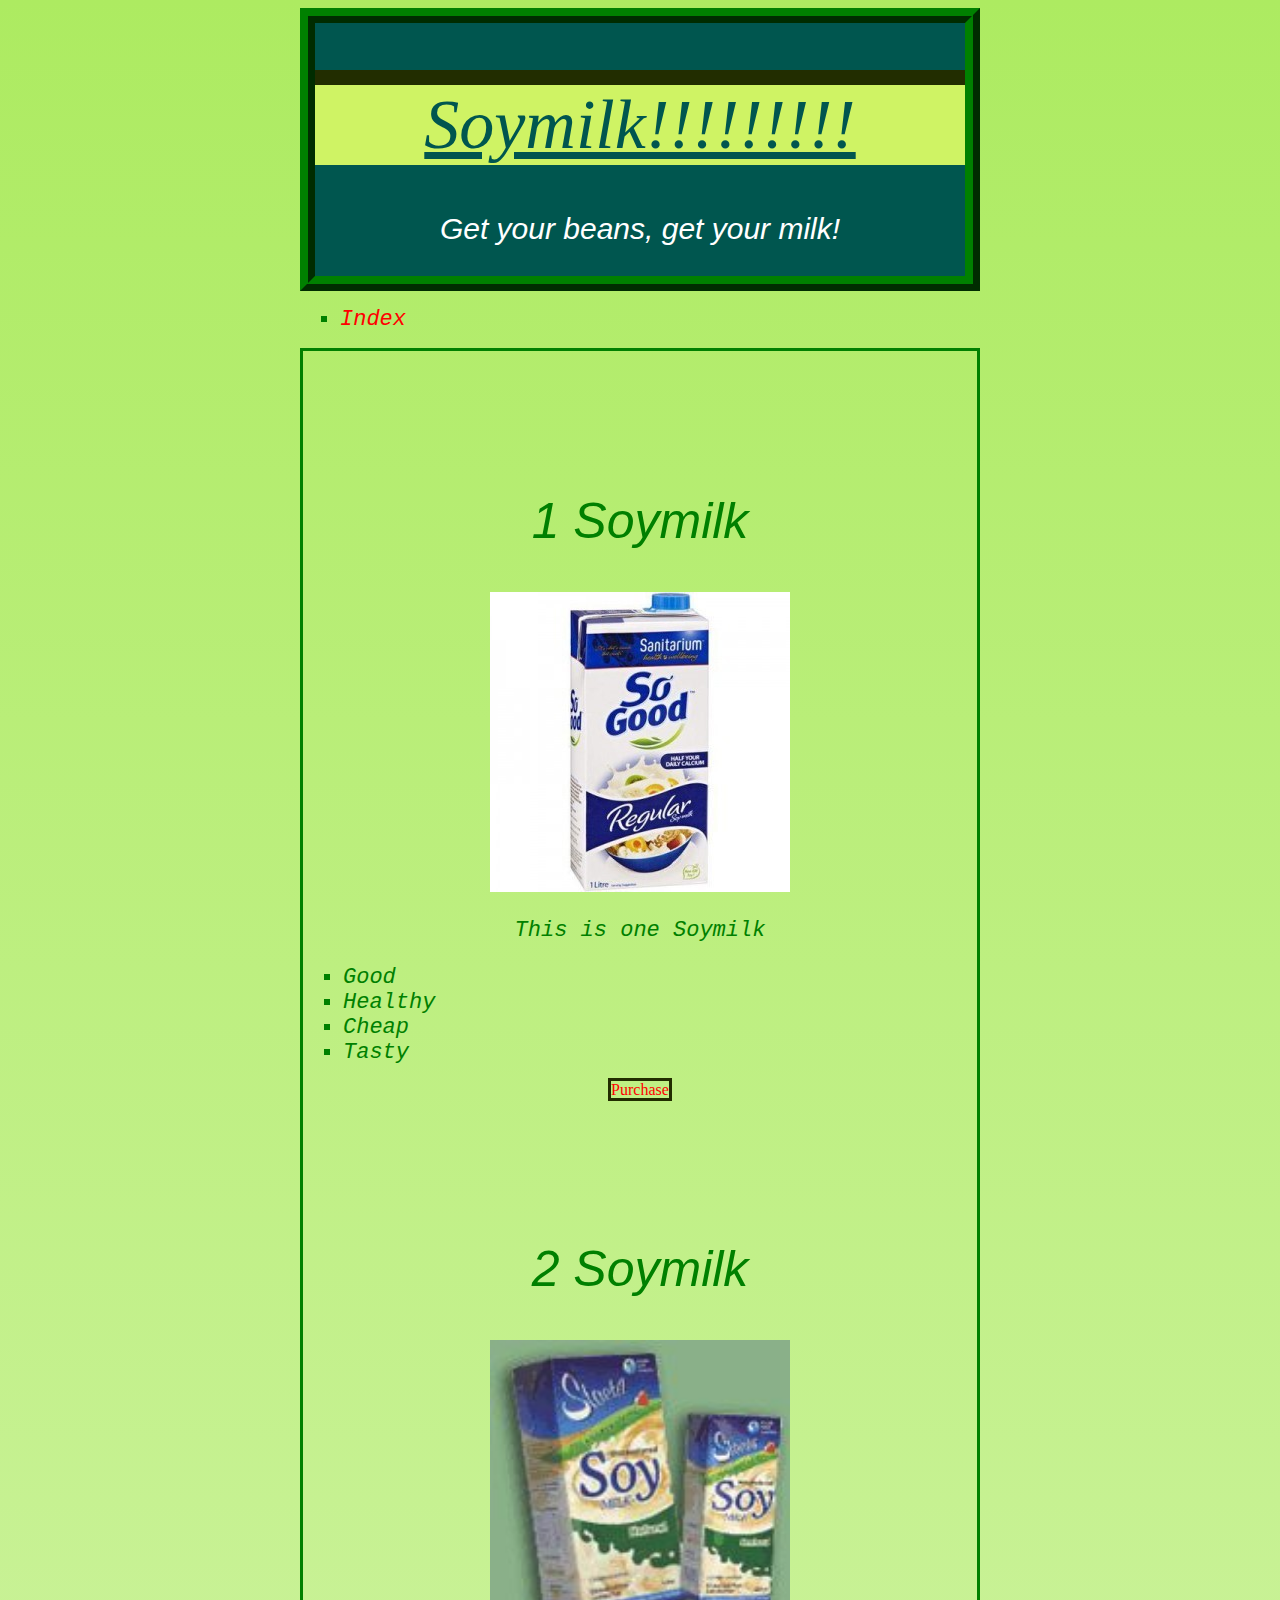
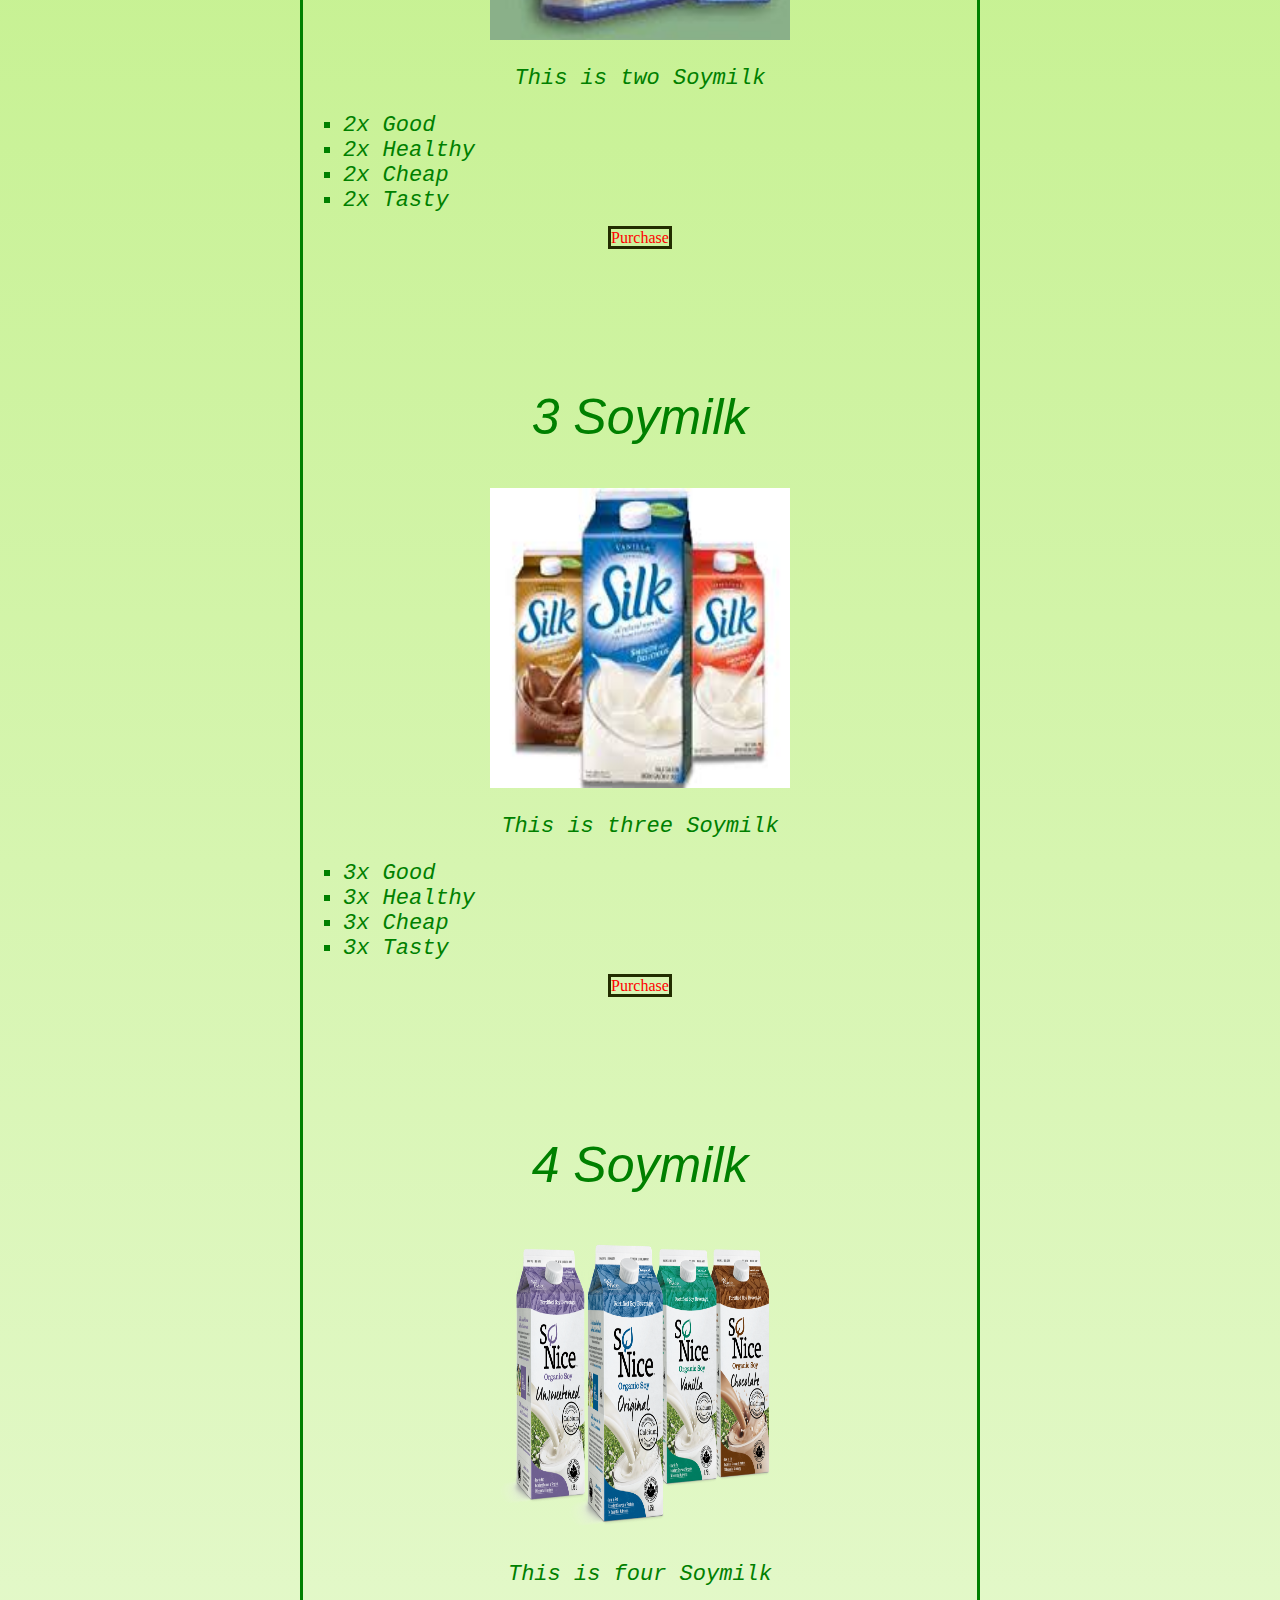
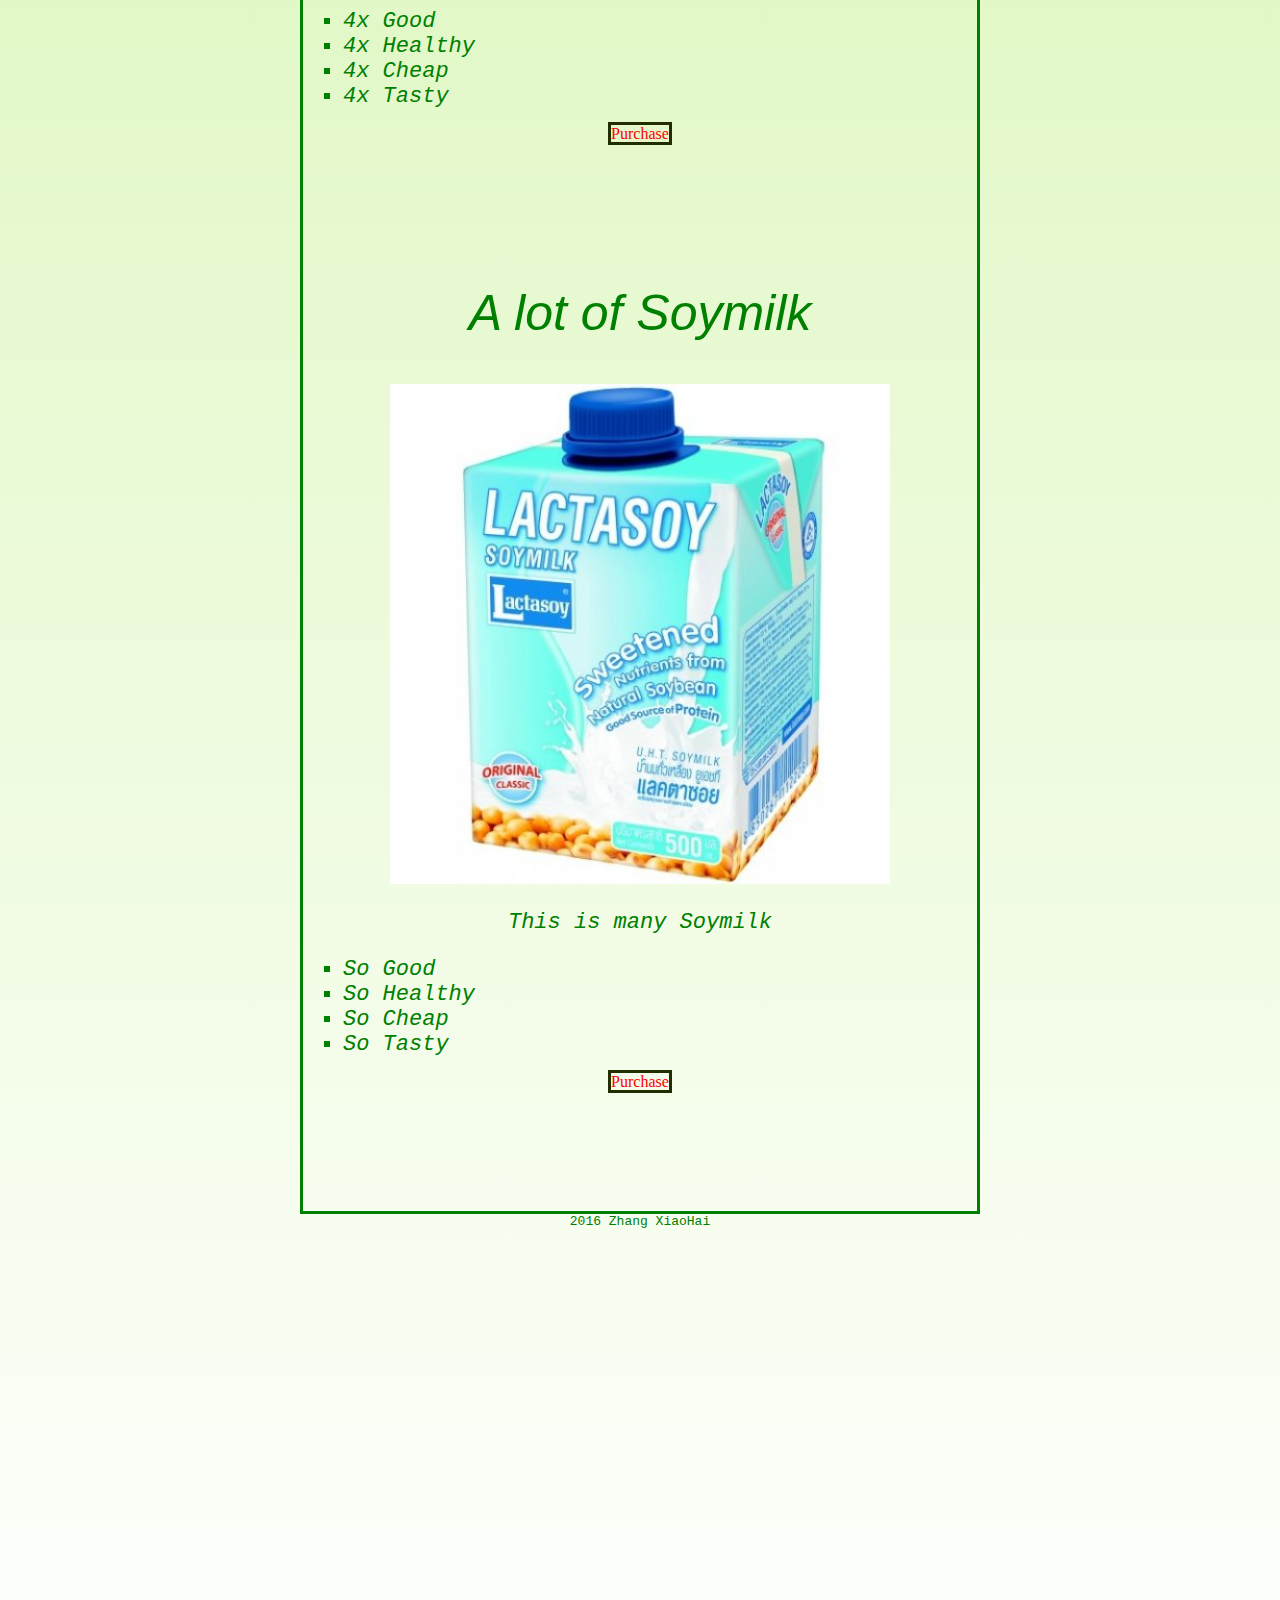
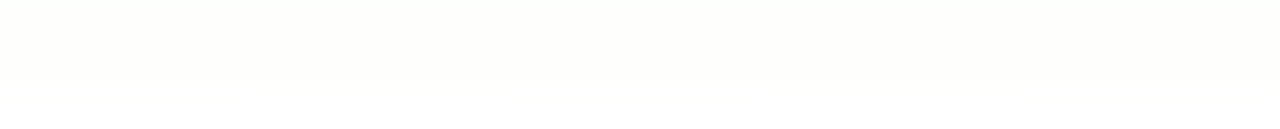
<file: catalog.html>
<!doctype html>
<html>
	<head>
		<title>
			Soymilk Shop
		</title>
		<meta charset="utf-8"/>
		<link rel="stylesheet" href="catalog.css" type="text/css">
	</head>	
	<body>
		<header>
			<h1>
				Soymilk!!!!!!!!!
			</h1>
				<p>	
				Get your beans, get your milk!
				</p>
		</header>
		<nav>
			<ul>
				<li><a href="http://localhost:8000/">Index</a></li>
			</ul>
		</nav>
		<main>
			<article>
				<h2>
					1 Soymilk
				</h2>
				<img src="024318-300x300.jpg" alt="1 soymilk" style="width:300px;height:300px;">
				<p>
					This is one Soymilk
				</p>
				<ul>
					<li>Good</li>
					<li>Healthy</li>
					<li>Cheap</li>
					<li>Tasty</li>
				</ul>
				<a href="http://localhost:8000/placeorder.html">Purchase</a>
			</article>
			<article>
				<h2>
					2 Soymilk
				</h2>
				<img src="staeta_packs1.jpg" alt="2 soymilk" style="width:300px;height:300px;">
				<p>
					This is two Soymilk
				</p>
				<ul>
					<li>2x Good</li>
	  				<li>2x Healthy</li>
	  				<li>2x Cheap</li>
					<li>2x Tasty</li>
				</ul>
				<a href="http://localhost:8000/placeorder.html">Purchase</a>
			</article>
			<article>
				<h2>
					3 Soymilk
				</h2>
				<img src="images.jpg" alt="3 soymilk" style="width:300px;height:300px;">
				<p>
					This is three Soymilk
				</p>
				<ul>
					<li>3x Good</li>
	  				<li>3x Healthy</li>
	  				<li>3x Cheap</li>
					<li>3x Tasty</li>
				</ul>
				<a href="http://localhost:8000/placeorder.html">Purchase</a>
			</article>
			<article>
				<h2>
					4 Soymilk
				</h2>
				<img src="SONice_FreshOrganicSoy_Parade_EN1-1000x561.png" alt="4 soymilk" style="width:300px;height:300px;">
				<p>
					This is four Soymilk
				</p>
				<ul>
					<li>4x Good</li>
	  				<li>4x Healthy</li>
	  				<li>4x Cheap</li>
					<li>4x Tasty</li>
				</ul>
				<a href="http://localhost:8000/placeorder.html">Purchase</a>
				</article>
				<article>
				<h2>
					A lot of Soymilk
				</h2>
				<img src="bbsatcVi.jpg" alt="n soymilk" style="width:500px;height:500px;">
				<p>
					This is many Soymilk
				</p>
				<ul>
					<li>So Good</li>
	  				<li>So Healthy</li>
	  				<li>So Cheap</li>
					<li>So Tasty</li>
				</ul>
				<a href="http://localhost:8000/placeorder.html">Purchase</a>
			</article>
		</main>
		<footer>
			2016 Zhang XiaoHai
		</footer>
	</body>
</html>
</file>
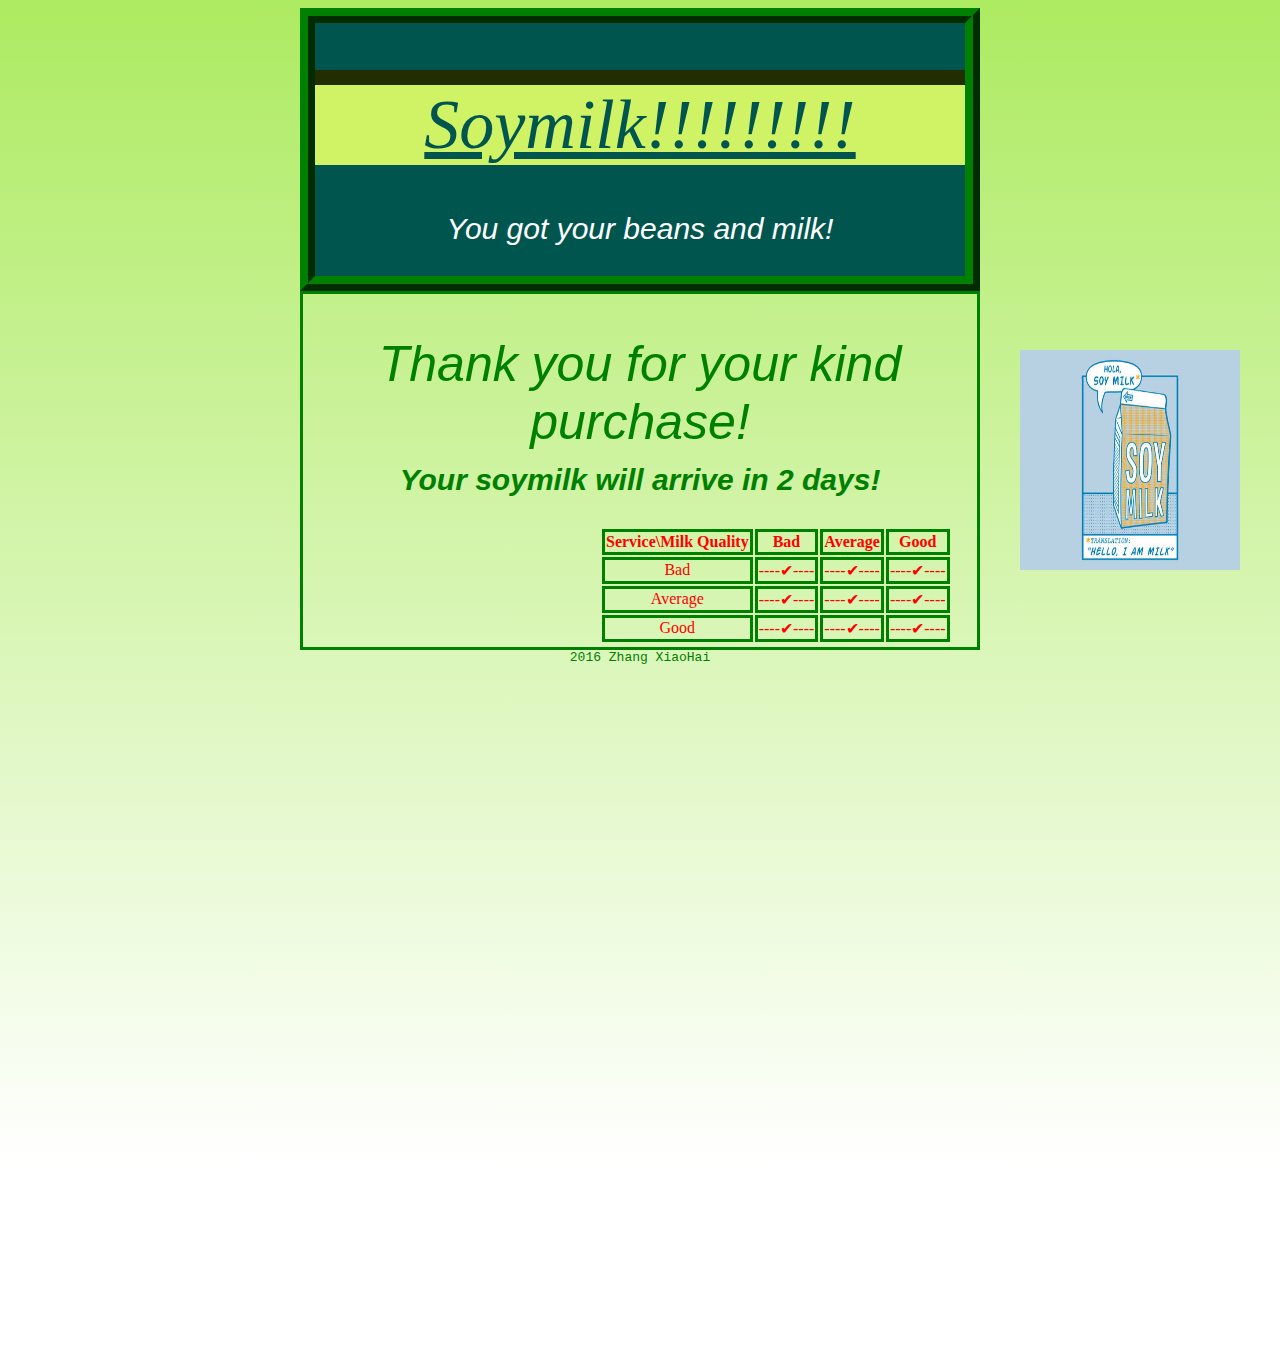
<file: placeorder.html>
<!doctype html>
<html>
	<head>
		<title>
			Soymilk Shop
		</title>
		<meta charset="utf-8"/>
		<link rel="stylesheet" href="catalog.css" type="text/css">
	</head>	
	<body>
		<header>
			<h1>
				Soymilk!!!!!!!!!
			</h1>
				<p>	
				You got your beans and milk!
				</p>
		</header>
		<main>
			<h2>
				Thank you for your kind purchase!
			</h2>
				<h3>
					Your soymilk will arrive in 2 days! 
				</h3>
				<div style="width:1000-px;height:1000px;">
					<img src="3183f9b3a28850f8cdf145699a76932b.jpg" alt="Smile!" style="width:220px;height:220px;">
				</div>
			<nav>
			</nav>
				<table>
				<tr>
					<th>Service\Milk Quality</th>
					<th>Bad</th> 
					<th>Average</th>
					<th>Good</th>
				</tr>
				<tr>
					<td>Bad</td>
					<td><a href="http://localhost:8000/catalog.html">----✔----</a></td> 
					<td><a href="http://localhost:8000/catalog.html">----✔----</a></td>
					<td><a href="http://localhost:8000/catalog.html">----✔----</a></td>
				</tr>
				<tr>
					<td>Average</td>
					<td><a href="http://localhost:8000/catalog.html">----✔----</a></td> 
					<td><a href="http://localhost:8000/catalog.html">----✔----</a></td>
					<td><a href="http://localhost:8000/catalog.html">----✔----</a></td>
				</tr>
				<tr>
					<td>Good</td>
					<td><a href="http://localhost:8000/catalog.html">----✔----</a></td> 
					<td><a href="http://localhost:8000/catalog.html">----✔----</a></td>
					<td><a href="http://localhost:8000/catalog.html">----✔----</a></td>
				</tr>
			</table>
		</main>
		<footer>
			2016 Zhang XiaoHai
		</footer>
	</body>
</html>
</file>
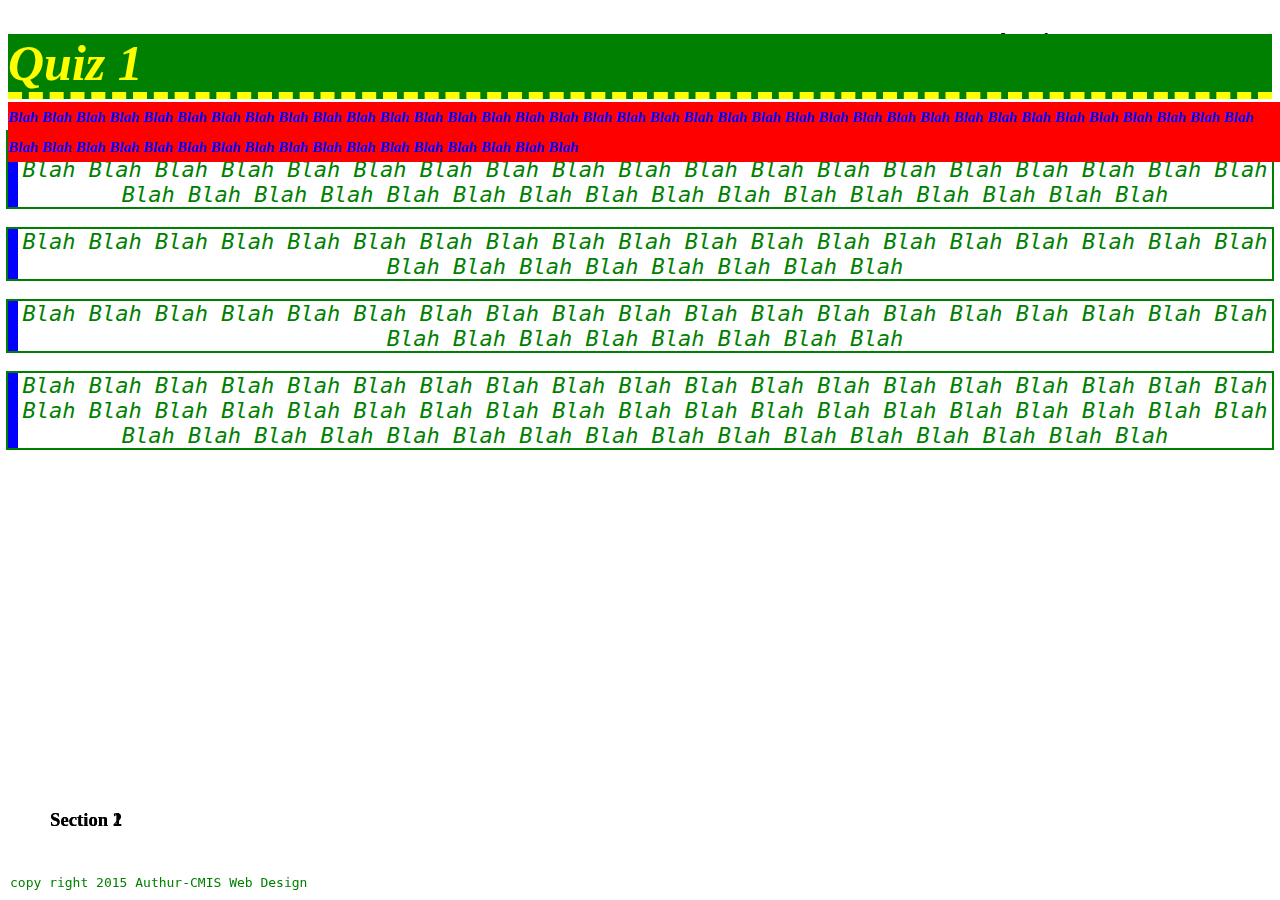
<file: quiz1.html>
<!doctype html>
<html>
	<head>
		<title>
			Authur's Quiz 1 Site
		</title>
		<meta charset="utf-8"/>
		<link rel="stylesheet" href="quiz1.css" type="text/css">
	</head>	
	<body>
		<h1>
			Quiz 1
		</h1>
		<h2>
				Blah Blah Blah Blah Blah Blah Blah Blah Blah Blah Blah Blah Blah Blah Blah Blah Blah Blah Blah Blah Blah Blah Blah Blah Blah Blah Blah Blah Blah Blah Blah Blah Blah Blah Blah Blah Blah Blah Blah Blah Blah Blah Blah Blah Blah Blah Blah Blah Blah Blah Blah Blah Blah Blah  
		</h2>
		<h3>
			Section 1
		</h3>
		<h4>
			Sub-Section A
		</h4>
		<p>
				Blah Blah Blah Blah Blah Blah Blah Blah Blah Blah Blah Blah Blah Blah Blah Blah Blah Blah Blah Blah Blah Blah Blah Blah Blah Blah Blah Blah Blah Blah Blah Blah Blah Blah Blah Blah Blah Blah Blah Blah Blah Blah Blah Blah Blah Blah Blah Blah Blah Blah Blah Blah Blah Blah  
		</p>
		<h4>
			Sub-Section B
		</h4>
		<p>
				Blah Blah Blah Blah Blah Blah Blah Blah Blah Blah Blah Blah Blah Blah Blah Blah Blah Blah Blah Blah Blah Blah Blah Blah Blah Blah Blah 
		</p>
		<h3>
			Section 2
		</h3>
		<h4>
			Sub-Section A
		</h4>
		<p>
				Blah Blah Blah Blah Blah Blah Blah Blah Blah Blah Blah Blah Blah Blah Blah Blah Blah Blah Blah Blah Blah Blah Blah Blah Blah Blah Blah 
		</p>
		<h4>
			Sub-Section B
		</h4>
		<p>
				Blah Blah Blah Blah Blah Blah Blah Blah Blah Blah Blah Blah Blah Blah Blah Blah Blah Blah Blah Blah Blah Blah Blah Blah Blah Blah Blah Blah Blah Blah Blah Blah Blah Blah Blah Blah Blah Blah Blah Blah Blah Blah Blah Blah Blah Blah Blah Blah Blah Blah Blah Blah Blah Blah 
		</p>
		<footer>
			copy right 2015 Authur-CMIS Web Design
		</footer>
	</body>
</html>
</file>
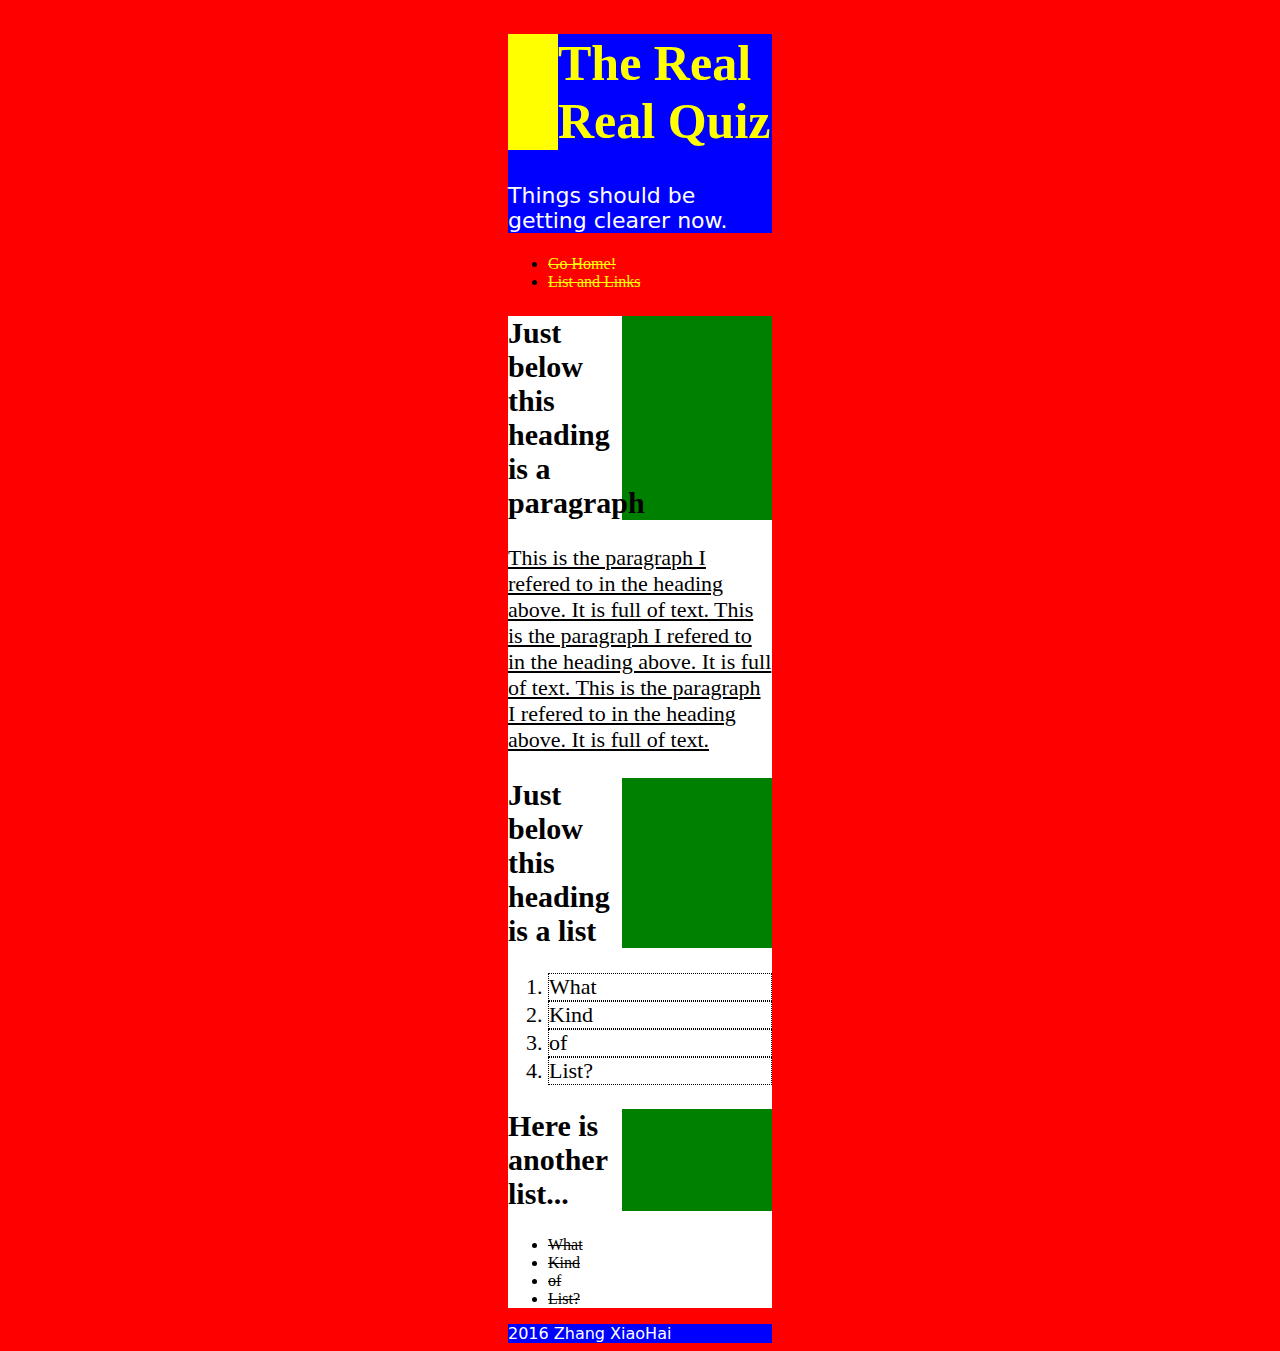
<file: realWDquiz.html>
<!doctype html>
<html>
	<head>
		<title>
			realWDquiz
		</title>
		<meta charset="utf-8"/>
		<link rel="stylesheet" href="realWDquiz.css" type="text/css">
	</head>	
	<body>
		<header>
			<h1>
				The Real Real Quiz

			</h1>
				<p>	
				Things should be getting clearer now.
				</p>
		</header>
			<ul>
				<li><a href="http://localhost:8000/">Go Home!</a></li>
				<li><a href="http://localhost:8000/listandlinks.html">List and Links</a></li>
			</ul>
		<main>
			<h2>
				Just below this heading is a paragraph
			</h2>
				<p>
				This is the paragraph I refered to in the heading above. It is full of text. This is the paragraph I refered to in the heading above. It is full of text. This is the paragraph I refered to in the heading above. It is full of text.
				</p>
			<h2>
				Just below this heading is a list
			</h2>
				<ol>
					<li>What</li>
  					<li>Kind</li>
  					<li>of</li>
					<li>List?</li>
				</ol>
			<h2>
				Here is another list...
			</h2>
				<ul>
					<li>What</li>
  					<li>Kind</li>
  					<li>of</li>
					<li>List?</li>
				</ul>
		</main>
		<footer>
			2016 Zhang XiaoHai
		</footer>
	</body>
</html>
</file>
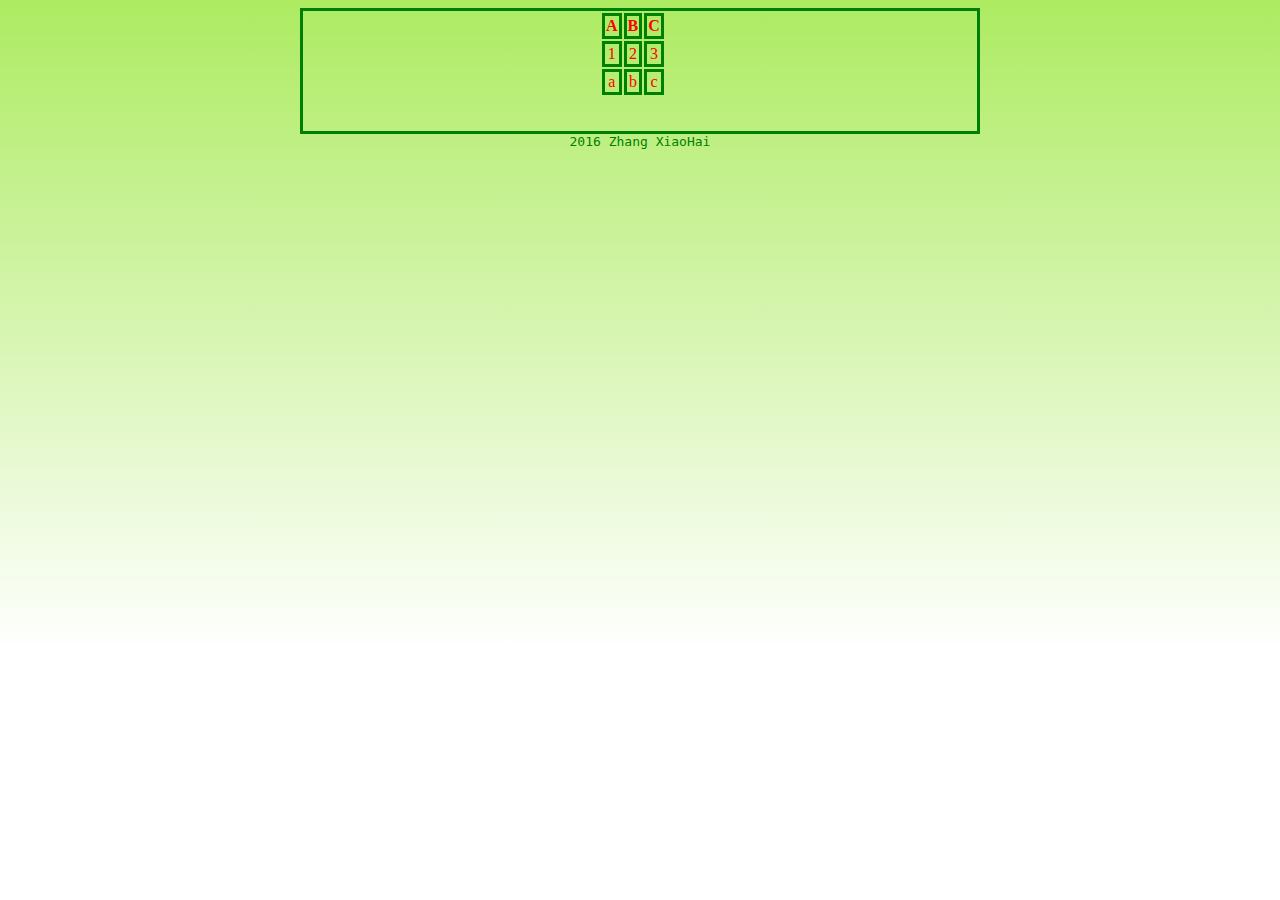
<file: table.html>
<!doctype html>
<html>
	<head>
		<title>
			Table
		</title>
		<meta charset="utf-8"/>
		<link rel="stylesheet" href="catalog.css" type="text/css">
	</head>
		<main>
			<table>
				<tr>
					<th>A</th>
					<th>B</th> 
					<th>C</th>
				</tr>
				<tr>
					<td>1</td>
					<td>2</td> 
					<td>3</td>
				</tr>
				<tr>
					<td>a</td>
					<td>b</td> 
					<td>c</td>
			  </tr>
			</table>

		</main>
		<footer>
			2016 Zhang XiaoHai
		</footer>
	</body>
</html>
</file>
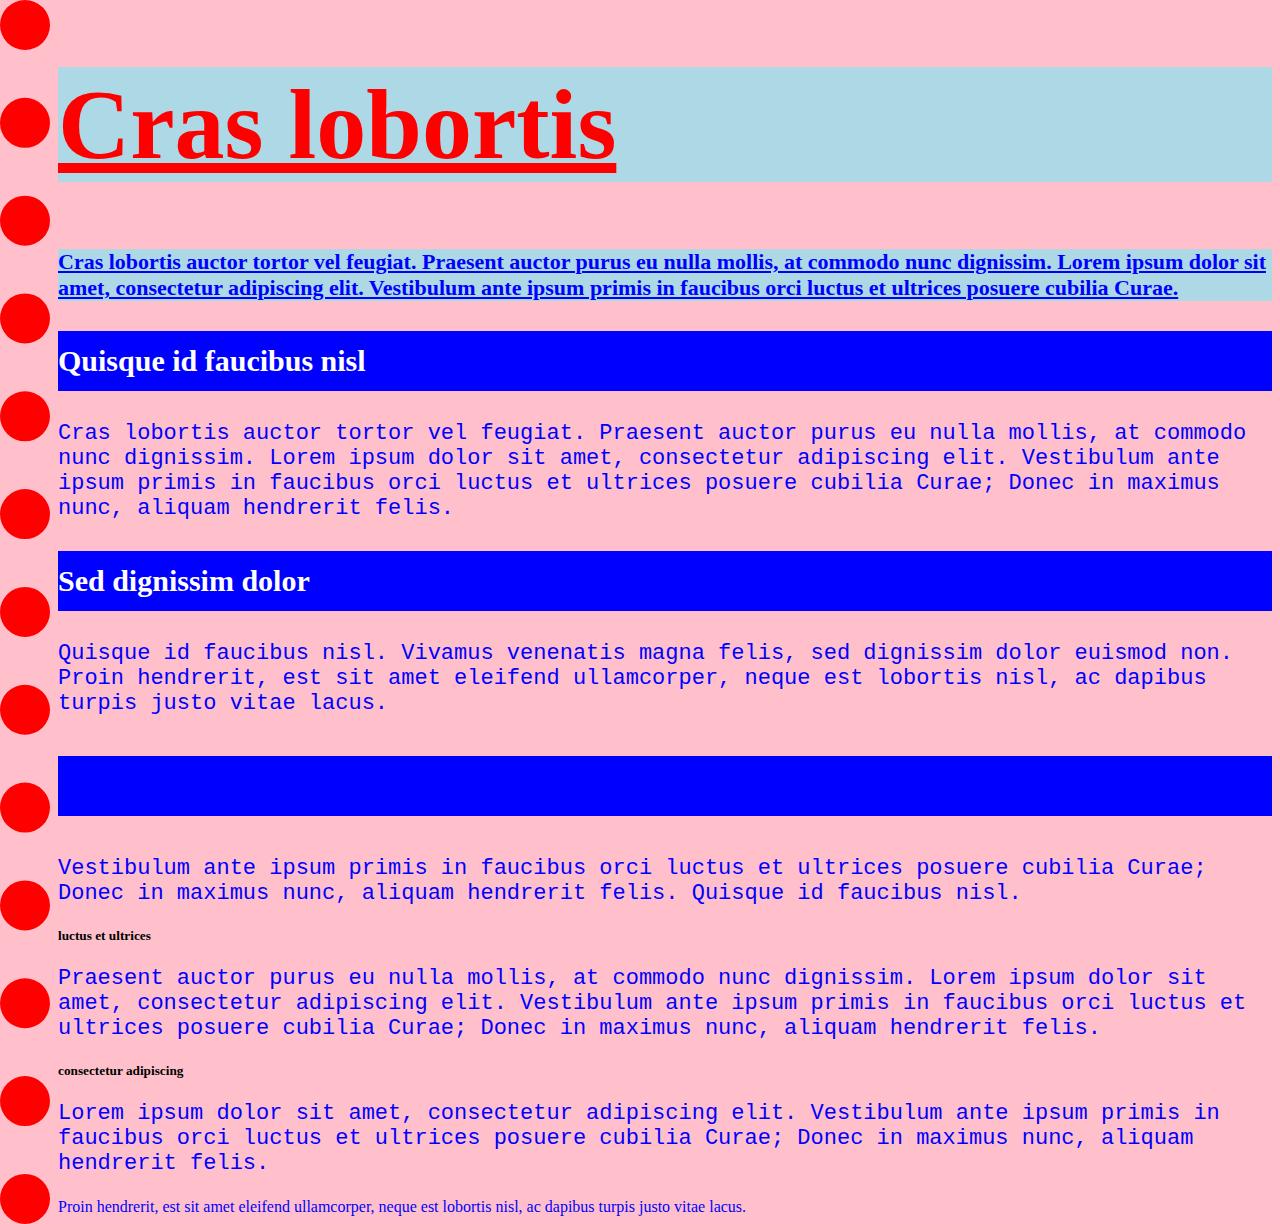
<file: wdquiz1.html>
<!doctype html>
<html>
	<head>
		<title>
			Watermelon
		</title>
		<meta charset="utf-8"/>
		<link rel="stylesheet" href="wdquiz1.css" type="text/css">
	</head>	
	<body>
		<h1>
			Cras lobortis
		</h1>
		<h2>
			Cras lobortis auctor tortor vel feugiat. Praesent auctor purus eu nulla mollis, at commodo nunc dignissim. Lorem ipsum dolor sit amet, consectetur adipiscing elit. Vestibulum ante ipsum primis in faucibus orci luctus et ultrices posuere cubilia Curae.
		</h2>
		<h3>
			Quisque id faucibus nisl
		</h3>
		<p>
			Cras lobortis auctor tortor vel feugiat. Praesent auctor purus eu nulla mollis, at commodo nunc dignissim. Lorem ipsum dolor sit amet, consectetur adipiscing elit. Vestibulum ante ipsum primis in faucibus orci luctus et ultrices posuere cubilia Curae; Donec in maximus nunc, aliquam hendrerit felis.
		</p>
		<h3>
			Sed dignissim dolor
		</h3>
		<p>
				Quisque id faucibus nisl. Vivamus venenatis magna felis, sed dignissim dolor euismod non. Proin hendrerit, est sit amet eleifend ullamcorper, neque est lobortis nisl, ac dapibus turpis justo vitae lacus.  
		</p>
		<h4>
			Justo vitae lacus
		</h4>
		<p>
				Vestibulum ante ipsum primis in faucibus orci luctus et ultrices posuere cubilia Curae; Donec in maximus nunc, aliquam hendrerit felis. Quisque id faucibus nisl.
		</p>
		<h5>
			luctus et ultrices
		</h5>
		<p>
				Praesent auctor purus eu nulla mollis, at commodo nunc dignissim. Lorem ipsum dolor sit amet, consectetur adipiscing elit. Vestibulum ante ipsum primis in faucibus orci luctus et ultrices posuere cubilia Curae; Donec in maximus nunc, aliquam hendrerit felis.
		</p>
		<h5>
			consectetur adipiscing
		</h5>
		<p>
				Lorem ipsum dolor sit amet, consectetur adipiscing elit. Vestibulum ante ipsum primis in faucibus orci luctus et ultrices posuere cubilia Curae; Donec in maximus nunc, aliquam hendrerit felis.
		</p>
		<footer>
			Proin hendrerit, est sit amet eleifend ullamcorper, neque est lobortis nisl, ac dapibus turpis justo vitae lacus.
		</footer>
	</body>
</html>
</file>
<file: catalog.css>
html{
	background:  linear-gradient( #ADEB61, #ffffff);
	background-repeat:no-repeat;
}
body{
	margin-left:300px;
	margin-right:300px;
	margin-bottom:500px;
}
header{
	border:15px ridge green;
	background-color:#00564f;
}
h1{ 
	color:#00564f;
	background-color:#cff364;
	font-family:fantasy;
	font-style:oblique;
	font-weight:200;
	font-size:70px;
	border-top:15px solid #222d00;
	text-align:center;
	text-decoration:underline;
	
}
header p{
	color:white;
	font-family:"Comic Sans MS", cursive, sans-serif;
	font-size:30px;
	text-align:center;
}
article{
	text-align:center;
}
ol li{
	color:green;
	font-family:monospace;
	font-style:oblique;
	font-size:22px;
	margin-left:20px
}
ul li{
	color:green;
	font-family:monospace;
	font-style:oblique;
	font-size:22px;
	list-style-type: square ;
	text-align:left;
}
h2{
	color:green;
	font-family:Impact, Charcoal, sans-serif;
	font-style:italic;
	font-weight:500;
	font-size:50px;
	text-align:center;
}
article h2{
	color:green;
	font-family:Impact, Charcoal, sans-serif;
	font-style:italic;
	font-weight:500;
	font-size:50px;
	text-align:center;
	padding-top:100px;
}
footer{
	color:green;
	font-family:monospace;
	text-align:center;
}
div{
	position:absolute;
	right:40px;
	top:350px;
	z-index:-5;
}
h3{
	color:green;
	font-family:"Trebuchet MS", Helvetica, sans-serif;
	font-style:italic;
	font-size:30px;
	text-align:center;
	margin-top:-30px;
}
article a{
	font-family:fantasy;
	border:3px solid #222d00;
}
p{
	color:green;
	font-family:monospace;
	font-style:oblique;
	font-size:22px;;
}
a:link,a:visited{
	color:red;
	text-decoration: none;
}
a:hover{
	background-color:yellow;
	color:black;
	text-decoration: none;
}
a:active{
	text-decoration:underline;
	color:blue;
	background-color:red;
}
tr,th,td{
	border:3px solid #222d00;
	border-color:green;
	color:red;
	text-align:center
}
table{
	position:absolute;
	left:600px;
}
main{
	border:3px solid green;
	padding-bottom:120px;
}
</file>
<file: quiz1.css>
h1{ 
	color:yellow;
	background-color:green;
	font-family:fantasy;
	font-style:oblique;
	font-size:50px;
	border-bottom:7px dashed red;
	border-color:yellow;
}

h2{
	color:blue;
	font-family:fantasy;
	font-style:italic;
	font-size:15px;
	background-color:red;
	line-height:2;
	position:absolute;
	top:90px
	
}
html{
	background-color:#ffffff;
}
p{
	color:green;
	font-family:monospace;
	font-style:oblique;
	font-weight:200;
	font-size:22px;
	text-align:center;
	border-left:10px solid blue;
	outline:2px solid green;
	
}
footer{
	left:10px;
	bottom:10px;
	position:fixed;
	color:green;
	font-family:monospace;
}
h3{
	left:50px;
	bottom:50px;
	position:fixed;
	z-index:-4;
}
h4{
	position:absolute;
	z-index:-10;
	right:200px;
	top:10px;
}
</file>
<file: realWDquiz.css>
header{ 
	background-color:blue;
}
main{
	background-color:white;
}
h1{ 
	color:yellow;
	font-family:fantasy;
	font-size:50px;
	border-left:50px solid yellow;
}
header p{
	color:white;
	font-size:22px;
	font-family:sans;
	
}
h2{
	font-family:serif;
	font-size:30px;
	border-right:150px solid green;
}
ol li{
	border:1px dotted black;
	font-size:22px;
}
ul li{
	text-decoration: line-through;
}
a{
	text-decoration: line-through;
	color:yellow;
}
html{
	background-color:red;
	margin-left:500px;
	margin-right:500px;
}
main p{
	font-size:22px;
	text-decoration: underline;
}
footer{
	color:white;
	font-family:sans;
	background-color:blue;
}
</file>
<file: wdquiz1.css>
html{
	background-color:pink;
	border-left:red dotted 50px;
}
h1{ 
	color:red;
	background-color:lightblue;
	font-family:Times New Roman;
	font-size:100px;
	text-decoration:underline;
}
h2{
	color:blue;
	font-size:22px;
	background-color:lightblue;
	text-decoration:underline;
}


h3{
	color:white;
	font-size:30px;
	background-color:blue;
	line-height:2;
}
p{
	color:blue;
	font-family:monospace;
	font-size:22px;
}
footer{

	color:blue;

}
h4{color:white;
	font-size:30px;
	background-color:blue;
	line-height:2;
}
h4{color:blue;
	font-size:30px;
	line-height:2;
}
</file>
